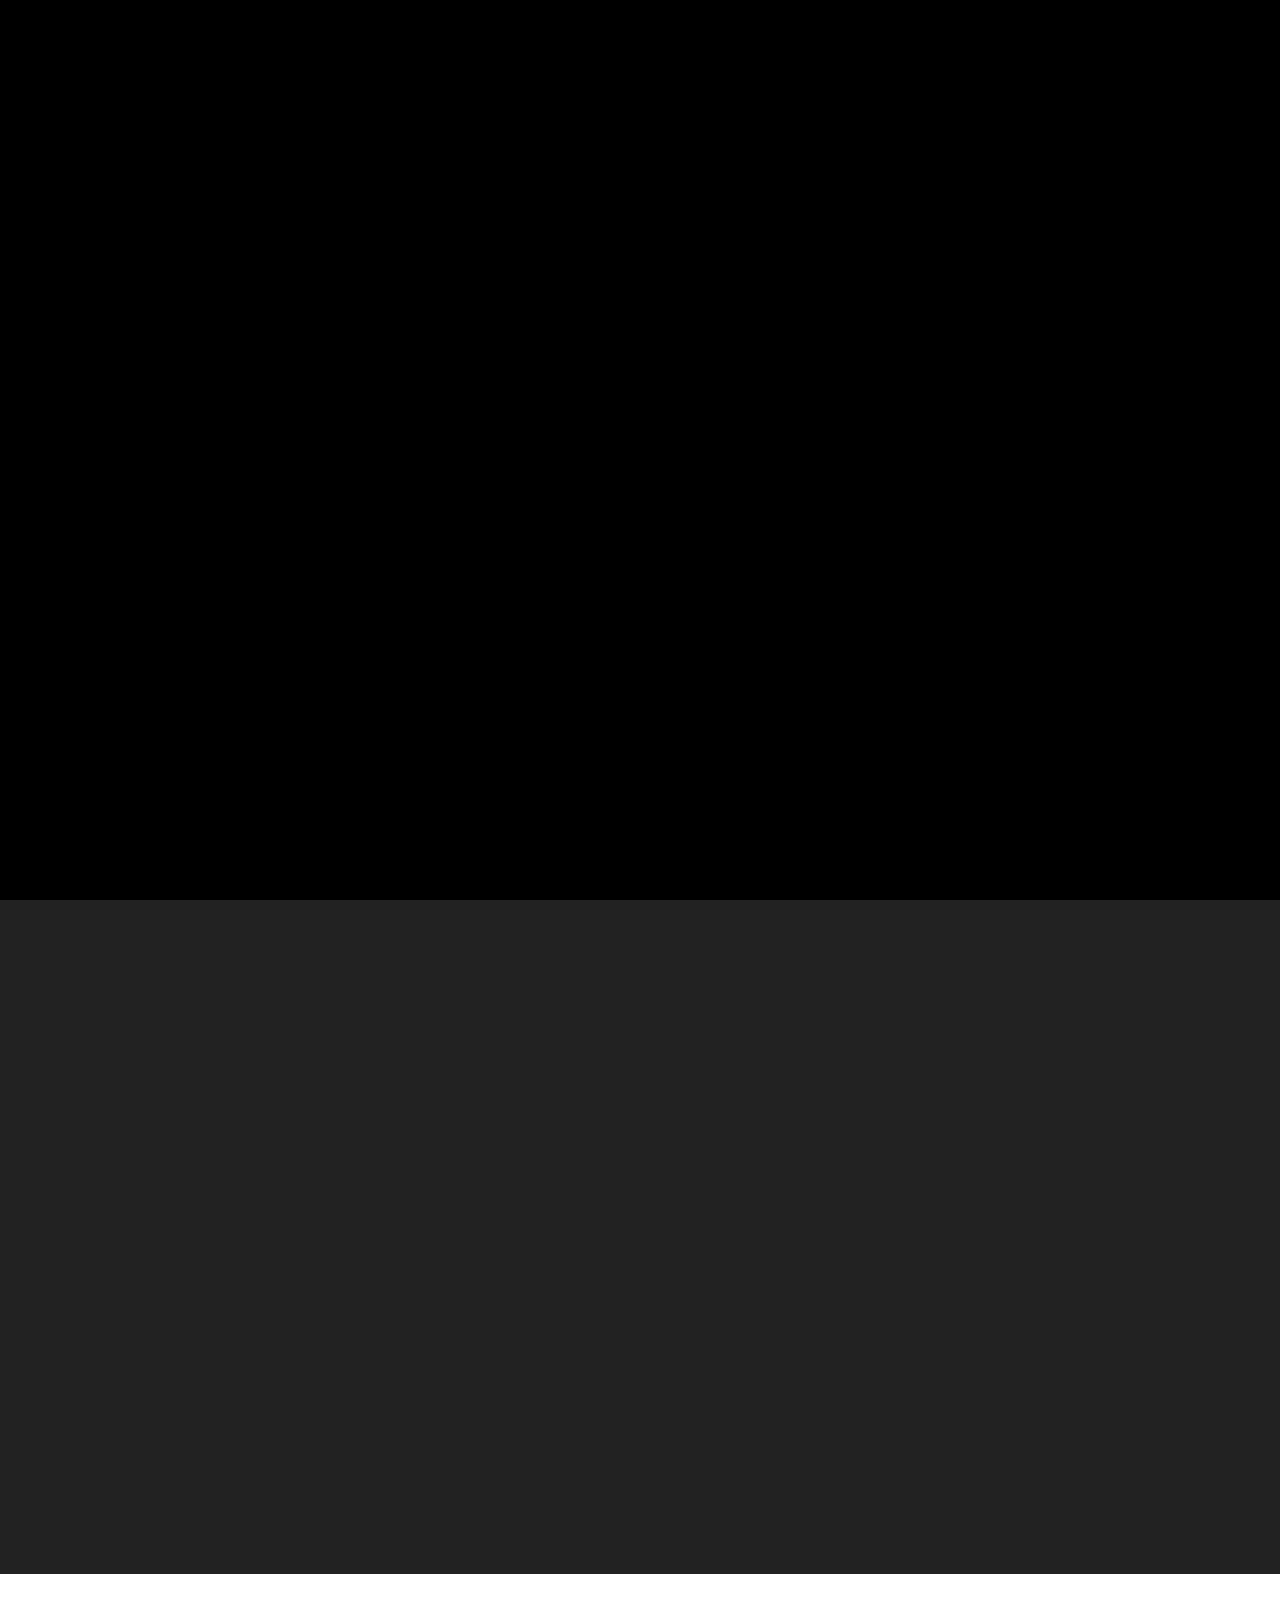
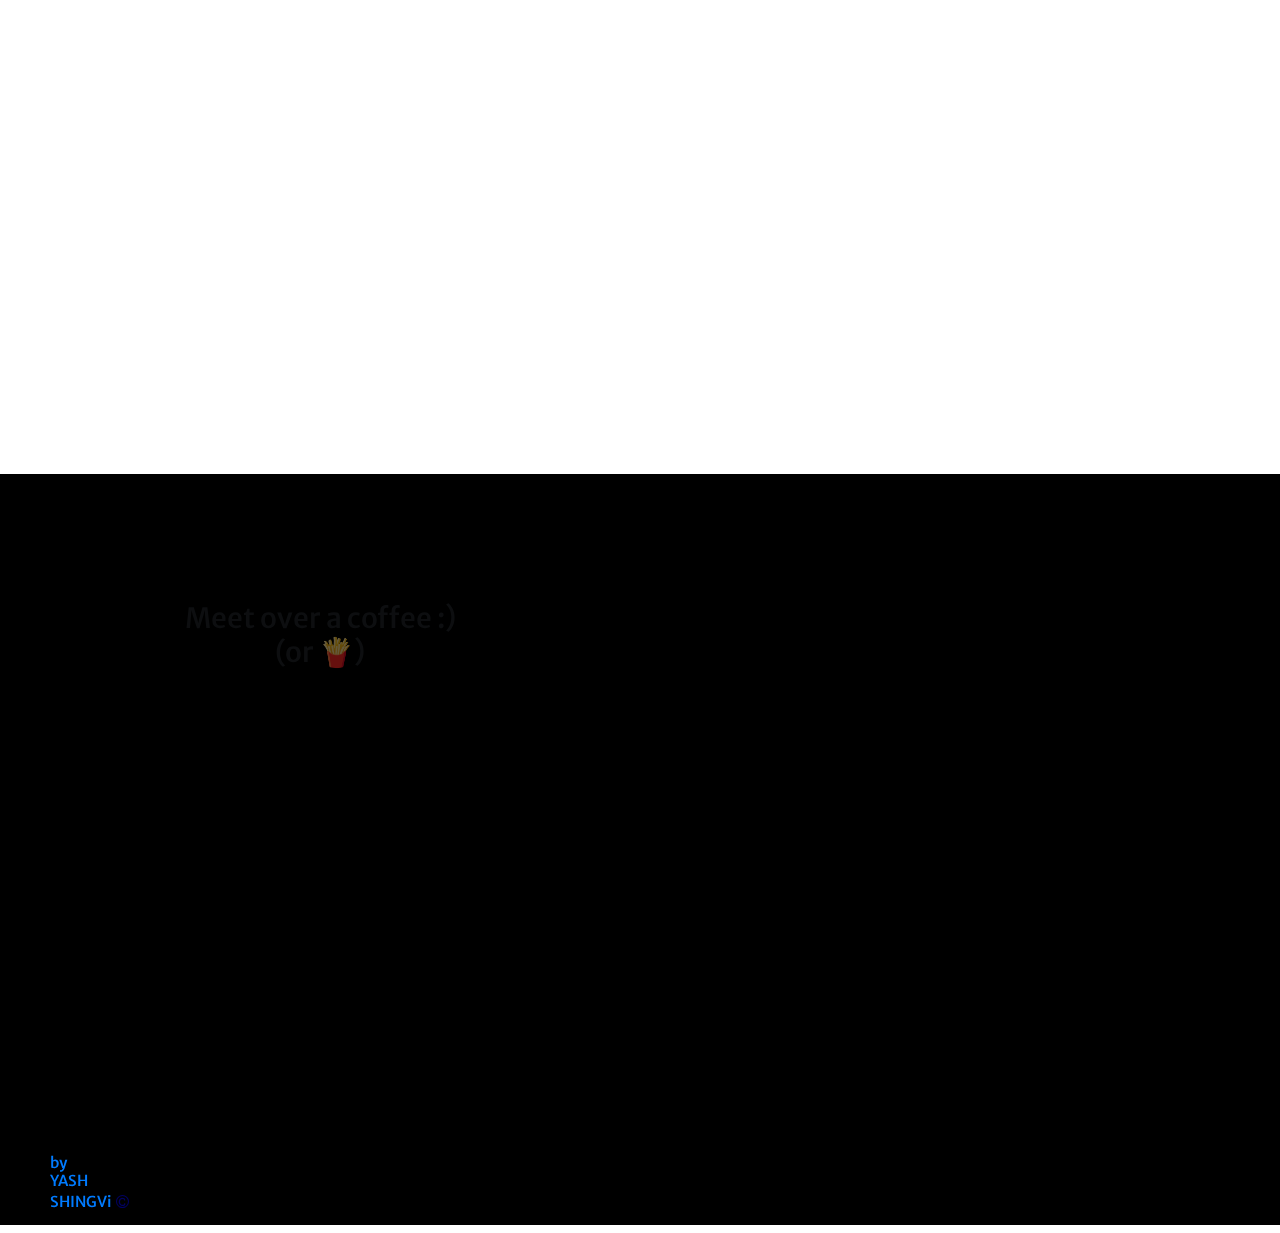
<file: index.html>
<!DOCTYPE html>
<html lang="en">
    <head class="page-header header container-fluid">
        <!-- Global site tag (gtag.js) - Google Analytics -->
<script async src="https://www.googletagmanager.com/gtag/js?id=UA-166241032-1"></script>
<script>
  window.dataLayer = window.dataLayer || [];
  function gtag(){dataLayer.push(arguments);}
  gtag('js', new Date());

  gtag('config', 'UA-166241032-1');
</script>

        
        <title>
            HOMEPAGE
        </title>
            <meta charset="utf-8">
            <meta name="viewport" content="width=device-width, initial-scale=1, shrink-to-fit=no">
            <link rel="icon" href="New folder/favicon.png" type="image/x-icon">
            <link rel="stylesheet" href="https://maxcdn.bootstrapcdn.com/bootstrap/4.0.0/css/bootstrap.min.css" integrity="sha384-Gn5384xqQ1aoWXA+058RXPxPg6fy4IWvTNh0E263XmFcJlSAwiGgFAW/dAiS6JXm" crossorigin="anonymous">
            <link rel="stylesheet" href="style.css">
            <link rel="stylesheet" href="https://cdnjs.cloudflare.com/ajax/libs/font-awesome/4.7.0/css/font-awesome.min.css">
            <!-- <link rel="stylesheet" href="onepage-scroll.css"> -->
            
        </head>
    <body>
        
        <div id="loader-wrapper">
            <div id="loader"></div>
         
            <div class="loader-section section-left"></div>
            <div class="loader-section section-right"></div>
         
        </div>
        
        <div class="sticky-top" id="stickytop">
            <div class="container-flex">
                <nav class="navbar navbar-expand-md" >
                    <!-- <a class="navbar-brand" href="#hom"><h1 class="nomgn"><span id="brandn"><img src="/New folder/brand4.png" alt="Yash Shingvi" class="brandimg"></span><span id="emo5">🔥🔥🔥🔥🔥🔥🔥</span><span id="emo2">👀</span><span id="emo4">❤️</span></h1></a>           -->
                    <a class="navbar-brand" href="/index.html"><h1>Yash Shingvi</h1></a>  
                    <button class="navbar-toggler" type="button" data-toggle="collapse" data-target="#main-navigation">
                    
                    <span><i class="fa fa-bars"></i></span>
                    </button>
                    <div class="collapse navbar-collapse" id="main-navigation">             
                        <ul class="navbar-nav ml-auto">
                            <li class="nav-item">
                            <a class="nav-link" id="homee" href="#hom"><h4>Home</h4></a>
                            </li>
                            <li class="nav-item">
                            <a class="nav-link"  href="/Work experience.html"><h4>Work</h4></a>
                            </li>
                            <li class="nav-item">
                            <a class="nav-link" href="/contact.html"><h4>Contact</h4></a>
                            </li>
                        </ul>
                    </div>                
                </nav>
            </div>
        </div>
        <div id="content fade">
            <div id="hii">Hi!,<br>I'm Yash</div>
            <!-- <div class=""sl1"></div>for photo -->
        <div class="sl1" id="code-font">
            <!-- <div id="emo6">😊</div> -->
           <div style="margin-top:150px" id="intr"> [<span id="scr">YASH</span> <span style="color:#f87171">SHINGVi</span>]</div>
          <br><br>
            <h1 id="intr" class="cd-headline clip fade ">
                <span id="code-font" >I am a </span>
                <span id="emo1">😇</span>
                <span class="cd-words-wrapper" id="code-font">
                    <b id="scr" class="is-visible">Developer.</b>
                    <b id="scr">Geek.</b>
                    <b id="scr">Learner.</b>
                </span>
            </h1>
       
        </div>
        <!-- <div id="intr">
                vsvdlkmvsdnkjsvd
                ewcvsilvdrnliescv

        </div> -->
    
            <!-- photos -->
        
            <!-- <div class="mt-4"></div> -->
        <div class="jumbotron jumbotron-fluid">            
            <div class="container fade">
                 <!-- <h1 class="display-7">HOMEPAGE</h1> -->
                 <a class="lead" id="offad" style="text-decoration:none" href="#hom"><p><h2><span id="hidehome">HOME</span><span id="emo3">🏠</span></h2></p></a>
            </div>
        </div> 
        <!-- <div data-spy="scroll" data-target="#navbar-example2" data-offset="0"> -->
            <!-- <div class="border border-secondary"> -->
            <div class="container-flex" id="hom">  
                

                <div id="bord" class="row sl3 fade">
                    <div class="col-md-2 col-sm-6"></div>
                    
                    <div id="intro-align" class="col-md-5 col-sm-6">
                        <!-- <div class="sl3">  -->
                    
                        <aside class="homec fade">
                      <!--  <p><i id="fac" class="fa fa-quote-left"></i><h4 class="inli">T</h4>hank you for stopping by, hope you are doing well.<br> <span class="fade">As an ardent learner, while graduating from Vishwakarma Institute of Information Technology Pune,</span> <span class="fade">I got opportunity to work and explore various technologies with generous people and some companies.</span> <span class="fade">I also learnt to deal with people and sometimes lead a few.   
                            As an ardent learner, </span><span class="fade">while graduating from Vishwakarma Institute of Information Technology Pune,</span><span class="fade"> I got opportunity to work and explore various technologies with generous people and some companies.</span><span class="fade"> I also learnt to deal with people and sometimes lead a few.
                            <br><i id="fac" class="fa fa-quote-right"></i>
                        </p>-->
                        <!-- <span id="highlight"></span> -->
                        <i id="fac" class="fa fa-quote-left"></i><br>
                        <p id="intro-font">
                            <span class="fade">Hi, I’m Yash. I’m pursuing Master’s in<span id="highlight"> Computer Science</span> at <span id="highlight">The University of Texas at Dallas</span>, with 1 year of professional work experience in Full-Stack development at <span id="highlight">Larsen and Toubro Infotech</span>.
                             </span><span class="fade"><br>Besides that, I have done projects on <span id="highlight">Machine Learning</span> and <span id="highlight">Full-stack Development</span>. Apart from projects, I have done a few internships in multiple domains. <a style="color:#f87171; font-size: small;" href="/Work experience.html">[WORK<i class="fa fa-external-link" style="visibility: visible; color:#f87171"></i>]</a>
                             </span><span class="fade"> <br>Also, I have run a tech startup as a <span id="highlight">co-founder</span> and <span id="highlight">CTO</span> for 2 years with a team of 20. 
                             </span><span class="fade">Currently, I’m seeking an internship/co-op in 2022 in a <span id="highlight">Software Development</span> role. 
                            <!-- </span><span class="fade">I’m passionate about learning anything and everything!  -->
                            </span><span class="fade">I like experimenting with or reading about new technologies and things. 
                                <br><i id="fac" class="fa fa-quote-right"></i>
                            </p>
                        </aside>
                    
                        <!-- </div> -->
                    </div>
                    </div>
                    <h1 id="socia" class="h112">
                        <svg id="svg1" width="500" height="500" viewBox="0 0 500 500">
                            <path id="curve2" d=" M 500, 0
                                            m -250, 0
                                            a 250,250 0 1,0 500,0
                                            a 250,250 0 1,0 -500,0" />
                                            <!-- <circle id="circ" cx="500" cy="0" r="250" ></circle>  -->
                 <circle id="circ" cx="500" cy="0" r="250" stroke="white"
                 stroke-width="1"
fill="black" fill-opacity="1"></circle>
                        <text id="foo" width="50">
                          <textPath startOffset="0%" xlink:href="#curve2">
                            &boxh;&boxh;&boxh;Hi!&boxh;Home&boxh;&boxh;&boxh;About me&boxh;Yash Shingvi.
                        
                            <!-- &nbsp;&nbsp;&nbsp;&nbsp;&nbsp;&nbsp;Hi!&nbsp;&nbsp;&nbsp;&nbsp;Home&nbsp;&nbsp;&nbsp;&nbsp;&nbsp;About me&nbsp;&nbsp;Yash Shingvi.  -->
                          </textPath>
                        </text>
                       
                            <!-- <text id="smal" x="20" y="250" fill="red">I love SVG!</text> -->
                          
                      </svg>
                    </h1>
    
                        </div> 
                    
              
                    </div> 
                <!-- </div> -->

            <div id="bgc"class="container">
                <!-- <div class="mt-5"></div> -->
                <div class="sti">
                    <span class="border border-primary">
                        <div class="aside">                  
                            <img src="/New folder/finaldp.jpg" class="image" id="test">
                            <h3>Yash Shingvi</h3>
                            <div class="mb-2">
                                <h6>E&Tc graduate from VIIT,
                                    University of Pune
                                </h6>
                            </div>
                            <!-- <div class="mt-5"></div> -->
                            <div class="ml-0">
                                <!-- <div class="ml-3"> -->
                                <div class="ali">
                                <a href="https://www.linkedin.com/in/yash-shingvi-91ba4776/" target="_blank" data-toggle="tooltip" data-placement="auto" title="LinkedIn">
                                <i class="fa fa-linkedin-square fa-2x"></i>
                                </a>

                                <a href="https://twitter.com/yashshingvi" target="_blank" data-toggle="tooltip" data-placement="auto" title="Twitter">
                                <i class="fa fa-twitter-square fa-2x"></i>
                                </a>

                                <a href="https://github.com/yashshingvi" target="_blank" data-toggle="tooltip" data-placement="auto" title="Github">
                                <i class="	fa fa-github fa-2x"></i>
                                </a>

                                <a href="https://www.facebook.com/yashshingvi" target="_blank" data-toggle="tooltip" data-placement="bottom" title="Facebook">
                                <i class="fa fa-facebook-square fa-2x"></i>
                                </a>
                                </div>
                            </div>
                        </div>
                    
                    </span>               
                </div>
            </div>

            <div class="ga">
        <div class="sl2 fade">
            <a href="https://www.instagram.com/yashshingvi/">
                <!-- <h1 class="h13">Gallery <i id="faco" class="fa fa-photo"></i></h1> -->
                <h1 class="h13"> <i id="faco" ></i></h1>
                 </a>
                 <section class="cd-intro">
                    <h1 class="cd-headline clip fade ">
                        <span id="bgco">I believe in working </span>
                        <span id="emo1">😇</span>
                        <span id="bgco" class="cd-words-wrapper">
                            <b id="notb" class="is-visible">Smarter.</b>
                            <b id="notb">Harder.</b>
                            <b id="notb">Longer.</b>
                        </span>
                    </h1>
                </section> <!-- cd-intro -->
        </div>

        <!-- <div class="top-buffer"> -->
            <!-- <div class="mt-5"></div> -->
        <div id="soc" class="container-fluid">
            <div class="row">
                <div class="col">
                <!-- <h1 class="h112"></h1> -->
                <!-- <h1 id="nopad" class="h112">
                    <svg width="500" height="500" viewBox="0 0 500 500">
                        <path id="curve" d=" M 0, 0
                                        m -250, 0
                                        a 250,250 0 1,0 500,0
                                        a 250,250 0 1,0 -500,0"  />
                                        <circle cx="0" cy="250" r="250" stroke="#000"
            stroke-width="3" fill="white"/> 
                    <text id="fo" width="50">
                      <textPath startOffset="26%" xlink:href="#curve">
                         Contact
                      </textPath>
                    </text>
                  </svg>
                </h1> -->
                <h3 id="coffee">Meet over a coffee :)<br>(or 🍟)</h3>
            </div>
            <div id="ipadpad" class="col">
                <a id="hone" style="text-decoration:none" href="https://www.linkedin.com/in/yash-shingvi-91ba4776/" target="_blank">
               <h1 class="h111 fade">LinkedIn<i id="smallicon1" class="fa fa-external-link"></i></h1>
                </a>
                <a style="text-decoration:none" href="https://github.com/yashshingvi"  target="_blank">
               <h1 id="htwo" class="h111 fade">GitHub<i id="smallicon2" class="fa fa-external-link"></i></h1>
                </a>
                <a style="text-decoration:none" href="https://twitter.com/yashshingvi" target="_blank">
               <h1 id="hthree" class="h111 fade">Twitter<i id="smallicon3" class="fa fa-external-link"></i></h1>
                </a>
                <a style="text-decoration:none" href="https://www.facebook.com/yashshingvi/" target="_blank">
                <h1 id="hfour" class="h111 fade">Facebook<i id="smallicon4" class="fa fa-external-link"></i></h1>
                 </a>
                 <a style="text-decoration:none" href="mailto:yashshingvi@gmail.com" target="_blank">
                <h1 id="hfive" class="h111 fade">Email<i id="smallicon5" class="fa fa-external-link"></i></h1>
                 </a>
               
            </div>
            </div>
                            
        </div>
    </div>
    
        <!-- <div class="ml-5"></div> -->
        <footer>
        
        <a href="https://www.linkedin.com/in/yash-shingvi-91ba4776/" target="_blank"><h5>by<br> YASH<br> SHINGVi<i class="fa fa-copyright"></i> </h5></a>
     
    </footer>

        <script src="https://code.jquery.com/jquery-3.2.1.slim.min.js" integrity="sha384-KJ3o2DKtIkvYIK3UENzmM7KCkRr/rE9/Qpg6aAZGJwFDMVNA/GpGFF93hXpG5KkN" crossorigin="anonymous"></script>
        <script src="https://cdnjs.cloudflare.com/ajax/libs/popper.js/1.12.9/umd/popper.min.js" integrity="sha384-ApNbgh9B+Y1QKtv3Rn7W3mgPxhU9K/ScQsAP7hUibX39j7fakFPskvXusvfa0b4Q" crossorigin="anonymous"></script>
        <script src="https://maxcdn.bootstrapcdn.com/bootstrap/4.0.0/js/bootstrap.min.js" integrity="sha384-JZR6Spejh4U02d8jOt6vLEHfe/JQGiRRSQQxSfFWpi1MquVdAyjUar5+76PVCmYl" crossorigin="anonymous"></script>
        <script src="abc.js"></script>
        <script src="https://code.jquery.com/jquery-3.3.1.js"></script>
        <script src="a.js"></script>
    </body>
</html>
</file>
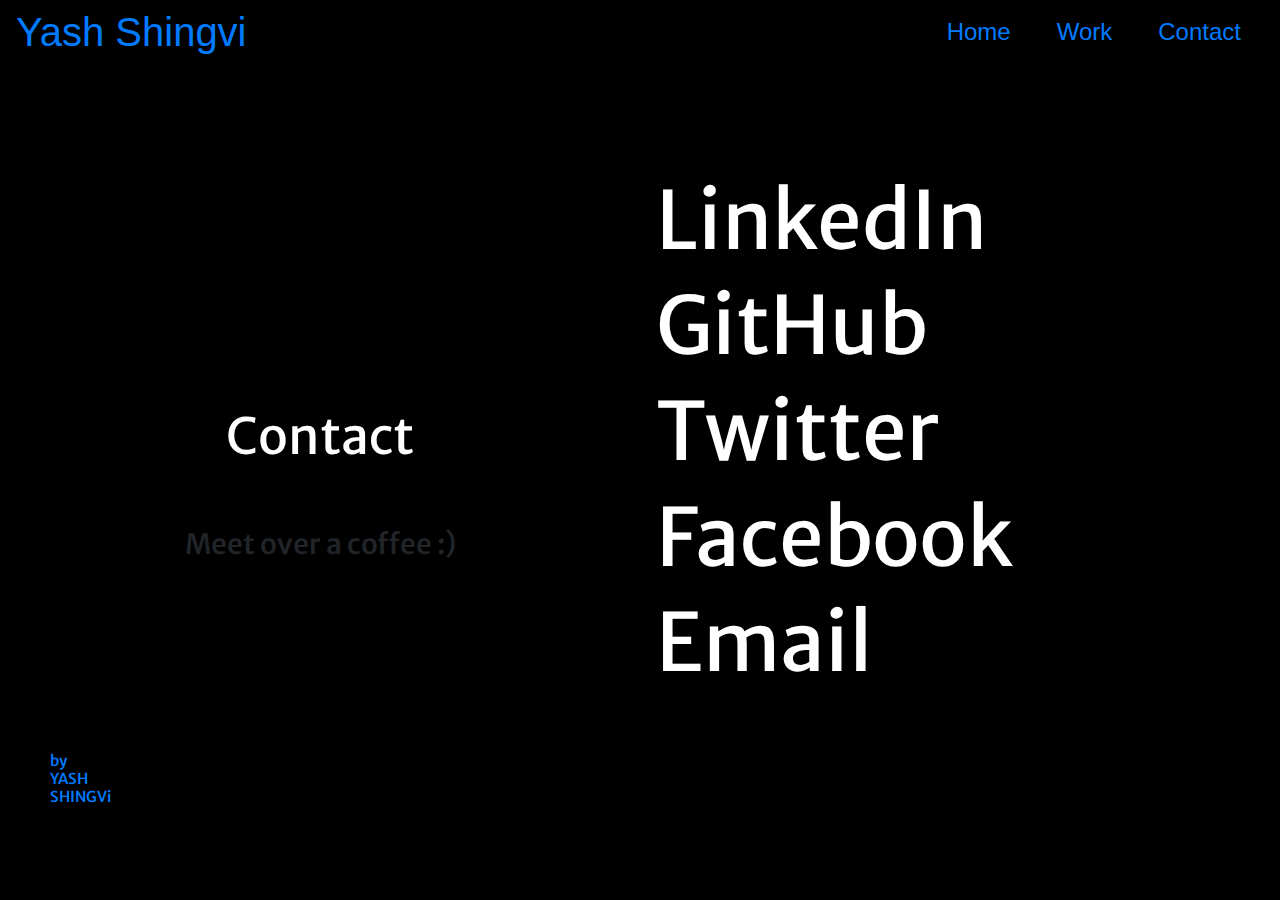
<file: contact.html>
<html>
    <head>
        <!-- Global site tag (gtag.js) - Google Analytics -->
<script async src="https://www.googletagmanager.com/gtag/js?id=UA-166241032-1"></script>
<script>
  window.dataLayer = window.dataLayer || [];
  function gtag(){dataLayer.push(arguments);}
  gtag('js', new Date());

  gtag('config', 'UA-166241032-1');
</script>

        <meta charset="utf-8">
            <meta name="viewport" content="width=device-width, initial-scale=1, shrink-to-fit=no">
            <link rel="icon" href="New folder/favicon.png" type="image/x-icon">
            <link rel="stylesheet" href="https://maxcdn.bootstrapcdn.com/bootstrap/4.0.0/css/bootstrap.min.css" integrity="sha384-Gn5384xqQ1aoWXA+058RXPxPg6fy4IWvTNh0E263XmFcJlSAwiGgFAW/dAiS6JXm" crossorigin="anonymous">
            <link rel="stylesheet" href="style.css">
            <link rel="stylesheet" href="https://cdnjs.cloudflare.com/ajax/libs/font-awesome/4.7.0/css/font-awesome.min.css">
            <style>
                .navbar{
                    background-color: black;
                }
                footer,h5{
                    background-color: black;
                }
                body{
                    background-color: black;
                }
                .fa.fa-bars{
                background-color: black;
                color: white;
  }
            </style>
        </head>
    <body>
        <div class="sticky-top">
            <div class="container-flex">
                <nav class="navbar navbar-expand-md" >
                    <a class="navbar-brand" href="index.html"><h1>Yash Shingvi</h1></a>          
                    <button class="navbar-toggler" type="button" data-toggle="collapse" data-target="#main-navigation">
                    <!-- <span class="navbar-toggler-icon"></span> -->
                    <span><i class="fa fa-bars"></i></span>
                    </button>
                    <div class="collapse navbar-collapse" id="main-navigation">             
                        <ul class="navbar-nav ml-auto">
                            <li class="nav-item">
                            <a class="nav-link" href="index.html"><h4>Home</h4></a>
                            </li>
                            <li class="nav-item">
                            <a class="nav-link" href="/Work experience.html"><h4>Work</h4></a>
                            </li>
                            <li class="nav-item">
                            <a class="nav-link" href="contact.html"><h4>Contact</h4></a>
                            </li>
                        </ul>
                    </div>                
                </nav>
            </div>
        </div>
        <div id="soc" class="container-fluid">
            <div class="row">
                <div class="col">
                <h1 class="h112">Contact</h1>
                <h3>Meet over a coffee :)</h3>
            </div>
            <div class="col">
                <a id="hone" style="text-decoration:none" href="https://www.linkedin.com/in/yash-shingvi-91ba4776/" target="_blank">
               <h1 class="h111">LinkedIn<i id="smallicon1" class="fa fa-external-link"></i></h1>
                </a>
                <a style="text-decoration:none" href="https://github.com/yashshingvi"target="_blank">
               <h1 id="htwo" class="h111">GitHub<i id="smallicon2" class="fa fa-external-link"></i></h1>
                </a>
                <a style="text-decoration:none" href="https://twitter.com/yashshingvi" target="_blank">
               <h1 id="hthree" class="h111">Twitter<i id="smallicon3" class="fa fa-external-link"></i></h1>
                </a>
                <a style="text-decoration:none"  href="https://www.facebook.com/yashshingvi/" target="_blank">
                <h1 id="hfour" class="h111">Facebook<i id="smallicon4" class="fa fa-external-link"></i></h1>
                 </a>
                 <a style="text-decoration:none" href="mailto:yashshingvi@gmail.com" target="_blank">
                <h1 id="hfive" class="h111">Email<i id="smallicon5" class="fa fa-external-link"></i></h1>
                 </a>
               
            </div>
            </div>
                            
        </div>
        </div>
    </div>
        <!-- <div class="ml-5"></div> -->
        <footer>
        
        <a href="https://www.linkedin.com/in/yash-shingvi-91ba4776/" target="_blank"><h5>by<br> YASH<br> SHINGVi</h5></a>
        </footer>
        <script src="https://code.jquery.com/jquery-3.2.1.slim.min.js" integrity="sha384-KJ3o2DKtIkvYIK3UENzmM7KCkRr/rE9/Qpg6aAZGJwFDMVNA/GpGFF93hXpG5KkN" crossorigin="anonymous"></script>
        <script src="https://cdnjs.cloudflare.com/ajax/libs/popper.js/1.12.9/umd/popper.min.js" integrity="sha384-ApNbgh9B+Y1QKtv3Rn7W3mgPxhU9K/ScQsAP7hUibX39j7fakFPskvXusvfa0b4Q" crossorigin="anonymous"></script>
        <script src="https://maxcdn.bootstrapcdn.com/bootstrap/4.0.0/js/bootstrap.min.js" integrity="sha384-JZR6Spejh4U02d8jOt6vLEHfe/JQGiRRSQQxSfFWpi1MquVdAyjUar5+76PVCmYl" crossorigin="anonymous"></script>
        <script src="abc.js"></script>
    </body>
</html>
</file>
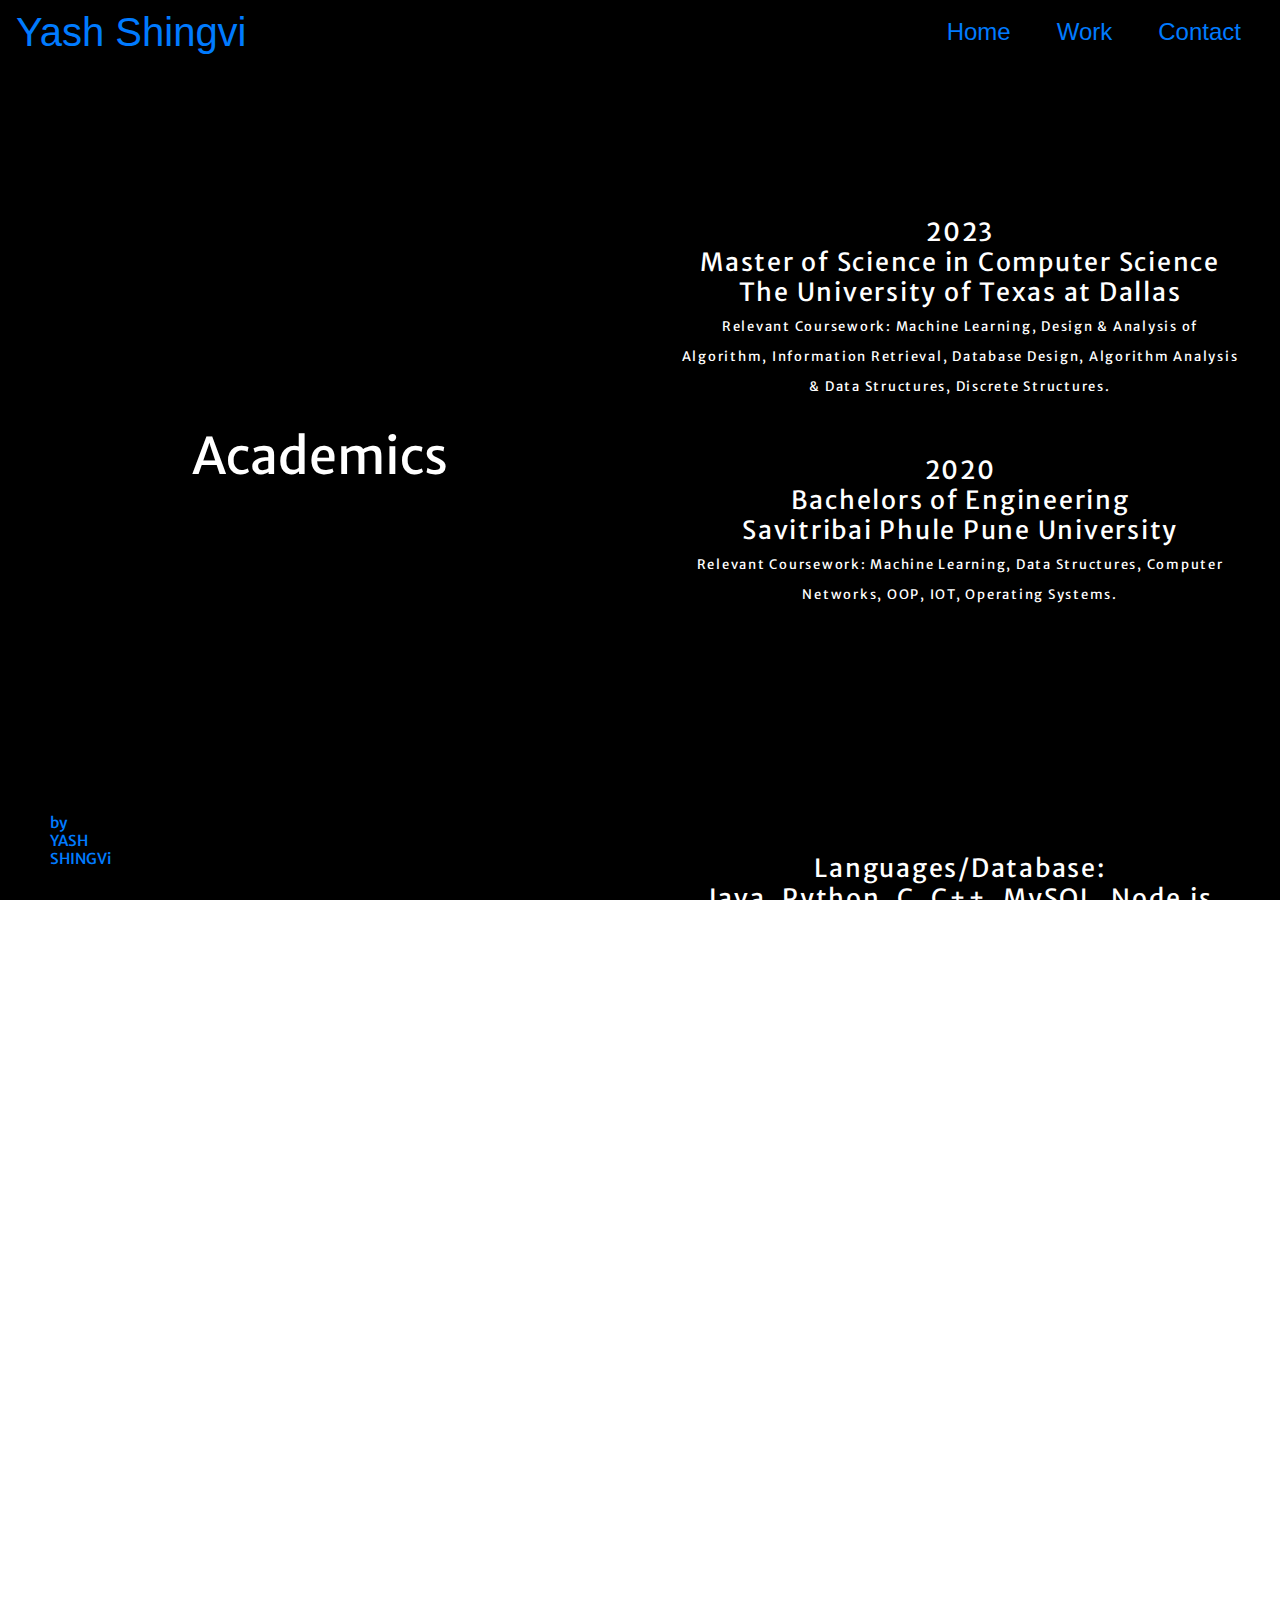
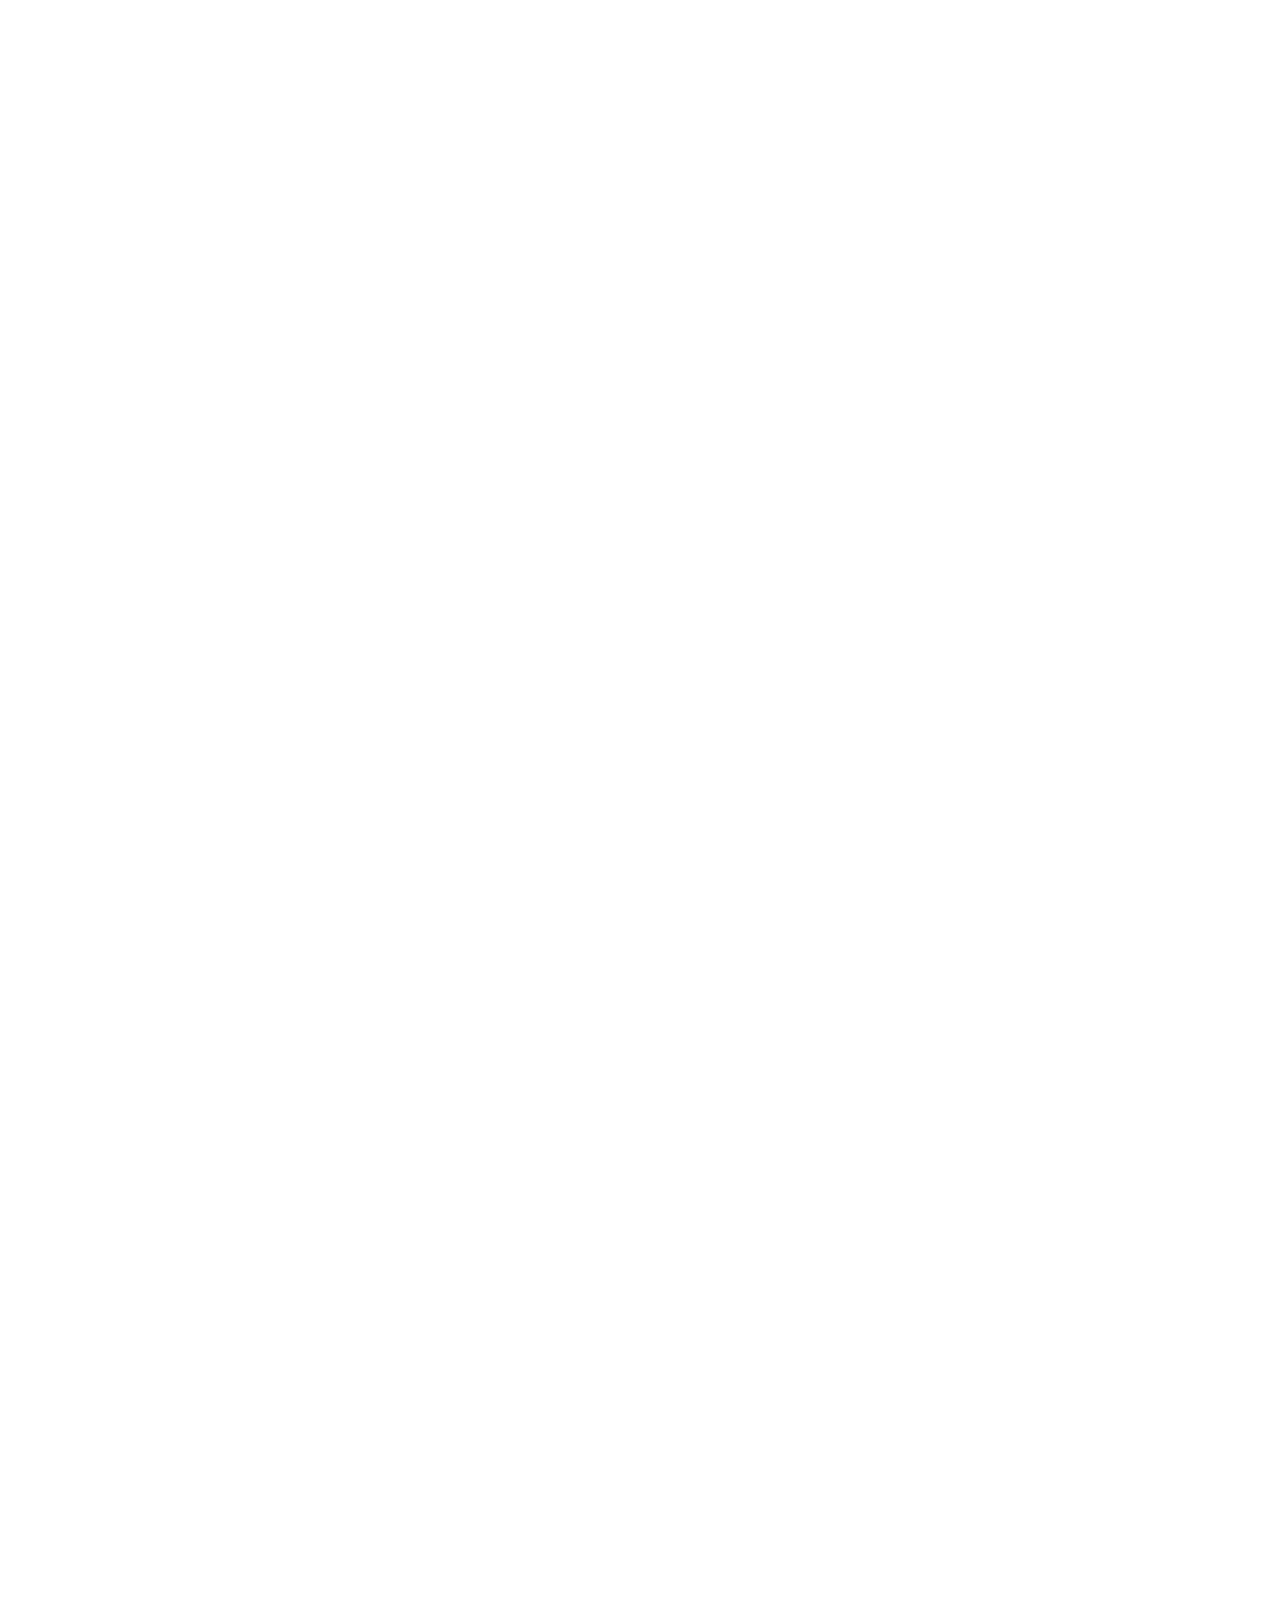
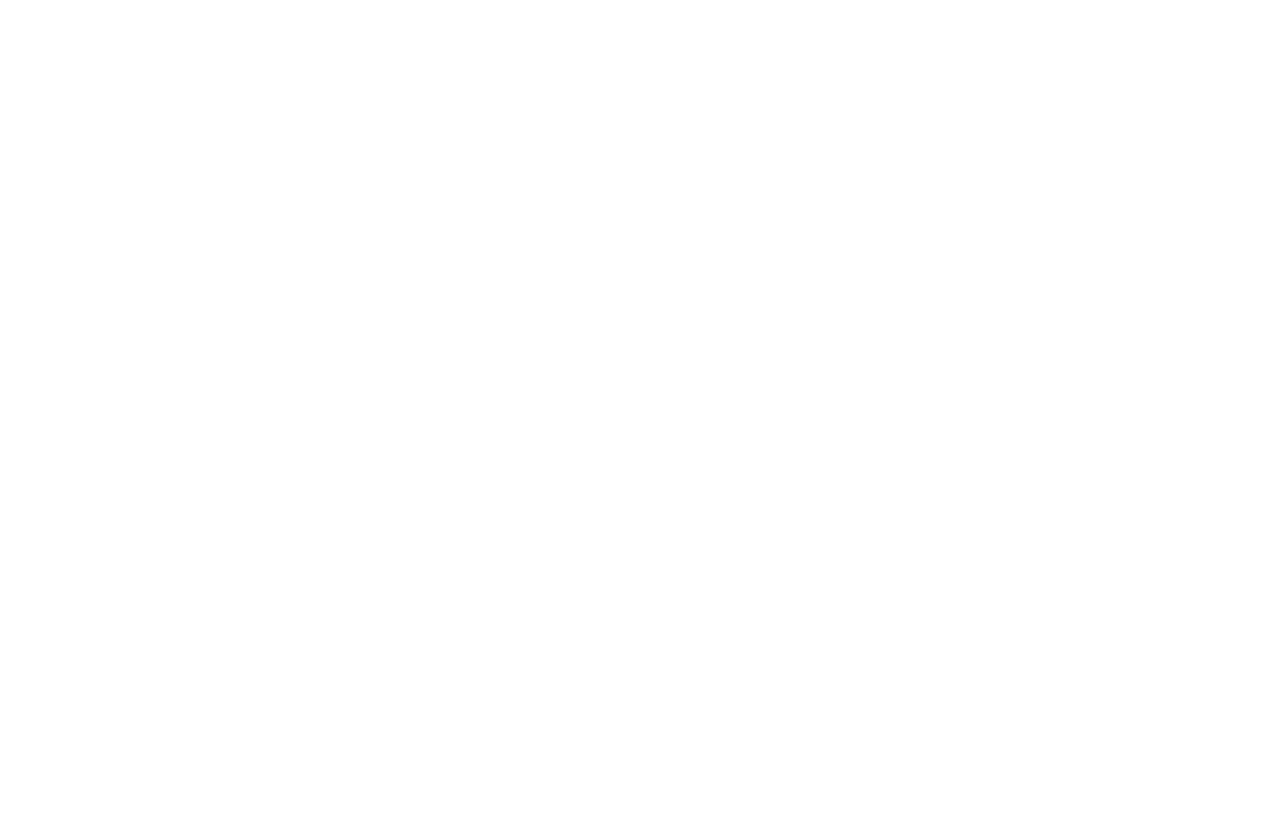
<file: Work experience.html>
<!DOCTYPE html>
<html lang="en">
    <head class="page-header header container-fluid">
        <!-- Global site tag (gtag.js) - Google Analytics -->
<script async src="https://www.googletagmanager.com/gtag/js?id=UA-166241032-1"></script>
<script>
  window.dataLayer = window.dataLayer || [];
  function gtag(){dataLayer.push(arguments);}
  gtag('js', new Date());

  gtag('config', 'UA-166241032-1');
</script>

        <title>
            HOMEPAGE
        </title>
            <meta charset="utf-8">
            <meta name="viewport" content="width=device-width, initial-scale=1, shrink-to-fit=no">
            <link rel="icon" href="New folder/favicon.png" type="image/x-icon">
            <link rel="stylesheet" href="https://maxcdn.bootstrapcdn.com/bootstrap/4.0.0/css/bootstrap.min.css" integrity="sha384-Gn5384xqQ1aoWXA+058RXPxPg6fy4IWvTNh0E263XmFcJlSAwiGgFAW/dAiS6JXm" crossorigin="anonymous">
            <link rel="stylesheet" href="style.css">
            <link rel="stylesheet" href="https://cdnjs.cloudflare.com/ajax/libs/font-awesome/4.7.0/css/font-awesome.min.css">
            <link rel="stylesheet" href="onepage-scroll.css">
            <link rel="stylesheet" href="wkex.css">
        </head>
    <body>
        
        <div class="sticky-top">
            <div class="container-flex">
                <nav class="navbar navbar-expand-md" >
                    <a class="navbar-brand" href="/index.html"><h1>Yash Shingvi</h1></a>          
                    <button class="navbar-toggler" type="button" data-toggle="collapse" data-target="#main-navigation">
                    <!-- <span class="navbar-toggler-icon"></span> -->
                    <span><i class="fa fa-bars"></i></span>
                    </button>
                    <div class="collapse navbar-collapse" id="main-navigation">             
                        <ul class="navbar-nav ml-auto">
                            <li class="nav-item">
                            <a class="nav-link" href="/index.html"><h4>Home</h4></a>
                            </li>
                            <li class="nav-item">
                            <a class="nav-link"  href="/Work experience.html"><h4>Work</h4></a>
                            </li>
                            <li class="nav-item">
                            <a class="nav-link" href="/contact.html"><h4>Contact</h4></a>
                            </li>
                        </ul>
                    </div>                
                </nav>
            </div>
        </div>
        <div class="main">
<!-- academics -->
<section>
    <div id="soc" class="container-fluid">
        <div class="row">
            <div class="col">
            <h1 class="h112">Academics</h1>
        </div>
        <div class="break"></div>
        <div class="col">
            <!-- <a href="https://www.linkedin.com/in/yash-shingvi-91ba4776/" target="_blank"> -->
           <h1 class="h11">2023<br>Master of Science in Computer Science<br>The University of Texas at Dallas<br> <span style="font-size: small;">
            Relevant Coursework: Machine Learning, Design & Analysis of Algorithm, Information Retrieval, Database Design, Algorithm Analysis & Data Structures, Discrete Structures.</span> </h1>
          
            <!-- </a> -->
            <!-- <a href="https://www.instagram.com/yashshingvi/" target="_blank"> -->
           <h1 class="h11">2020<br>Bachelors of Engineering<br>Savitribai Phule Pune University<br><span style="font-size: small;">
        Relevant Coursework: Machine Learning, Data Structures, Computer Networks, OOP, IOT, Operating Systems.</span></h1>
            <!-- </a> -->
            <!-- <a href="https://twitter.com/yashshingvi" target="_blank"> -->
           <!-- <h1 class="h11">2020<br>Bachelors of Enigineering<br>Vishwakarma Institute of Information Technology, Pune</h1> -->
            <!-- </a> -->
            <!-- <a href="https://www.facebook.com/yashshingvi" target="_blank"> -->
            <!-- <h1 class="h11">Sentence Grader.</h1> -->
             <!-- </a> -->
             <!-- <a href="mailto:yashshingvi@gmail.com" target="_blank"> -->
            <!-- <h1 class="h11">MOSFET gate drive circuitry.</h1> -->
             <!-- </a> -->
           
        </div>
        </div>
                        
    </div>
</section>
<!-- skills-->
<section>
    <div id="soc" class="container-fluid">
        <div class="row">
            <div class="col">
            <h1 id="skillsad" class="h112">SKILLS</h1>
            
        </div>
        <div class="break"></div>
        <div class="col">
            <!-- <a href="https://www.linkedin.com/in/yash-shingvi-91ba4776/" target="_blank"> -->
           <h1 class="h11">Languages/Database:<br> Java, Python, C, C++, MySQL, Node.js</h1>
            <!-- </a> -->
            <!-- <a href="https://www.instagram.com/yashshingvi/" target="_blank"> -->
           <h1 class="h11">Languages/Web Technologies:<br> HTML, CSS, JavaScript, Bootstrap, JSP, Servlets, JQuery</h1>
            <!-- </a> -->
            <!-- <a href="https://twitter.com/yashshingvi" target="_blank"> -->
           <h1 class="h11">Tools/Frameworks:<br>Angular, FLASK, Hibernate, Spring, Git</h1>
            <!-- </a> -->
            <!-- <a href="https://www.facebook.com/yashshingvi" target="_blank"> -->
            <!-- <h1 class="h11">MS Office</h1> -->
             <!-- </a> -->
             <!-- <a href="mailto:yashshingvi@gmail.com" target="_blank"> -->
            <!-- <h1 class="h11">MOSFET gate drive circuitry.</h1> -->
             <!-- </a> -->
           
        </div>
        </div>
                        
    </div>
</section>
        
<!-- Projects -->
            <section>
                <div id="soc" class="container-fluid">
                    <div class="row">
                        <div class="col">
                        <h1 class="h112">Projects</h1>
                    </div>
                    <div class="break"></div>
                    <div class="col">
                        <!-- <a href="https://www.linkedin.com/in/yash-shingvi-91ba4776/" target="_blank"> -->
                       <h1 class="h11">Pesticide Detection in vegetables.</h1>
                        <!-- </a> -->
                        <h1 class="h11">Stock Market Simulator.</h1>
                        <!-- <a  target="_blank"> -->
                       <h1><a href="https://github.com/yashshingvi/Home-automation" class="h11" style="text-decoration: underline;" target="_blank">IOT based door lock.</a></h1>
                        <!-- </a> -->
                        <!-- <a href="https://twitter.com/yashshingvi" target="_blank"> -->
                       <h1 class="h11">Credit Card Validator.</h1>
                        <!-- </a> -->
                        <!-- <a href="https://www.facebook.com/yashshingvi" target="_blank"> -->
                        <h1 class="h11">Sentence Grader.</h1>
                         <!-- </a> -->
                         
                        <h1 > <a style="text-decoration: underline;" class="h11" href="https://github.com/yashshingvi/Marktetplace" target="_blank">Marketplace for Farmers.</a></h1>
                         </a>
                       
                    </div>
                    </div>
                                    
                </div>

            </section>


            <section>
                <div id="soc" class="container-fluid">
                    <div class="row">
                        <div class="col">
                        <h1 class="h112">Experience</h1>
                    </div>
                    <div class="break"></div>
                    <div class="col">
                        <h1 class="h11">Larsen & Toubro Infotech, Pune <br>Software Developer</h1>
                        <!-- <a href="https://www.linkedin.com/in/yash-shingvi-91ba4776/" target="_blank"> -->
                            <h1 class="h11">Elecer Services, Pune <br>Co-founder & Chief Technical Officer </h1>
                            <h1 class="h11">Sigmatech, Pune<br>Intern</h1>
                            <h1 class="h11">Nurturing Green Retail, Delhi <br>Intern</h1>
                        <!-- </a> -->
                        <!-- <a href="https://www.instagram.com/yashshingvi/" target="_blank"> -->
                       
                        <!-- </a> -->
                        <!-- <a href="https://twitter.com/yashshingvi" target="_blank"> -->
                       
                        <!-- </a> -->
                        <!-- <a href="https://www.facebook.com/yashshingvi" target="_blank"> -->
                        <!-- <h1 class="h11">Sentence Grader.</h1> -->
                         <!-- </a> -->
                         <!-- <a href="mailto:yashshingvi@gmail.com" target="_blank"> -->
                        <!-- <h1 class="h11">MOSFET gate drive circuitry.</h1> -->
                         <!-- </a> -->
                       
                    </div>
                    </div>
                                    
                </div>

            </section>
            <section>
                <div id="soc" class="container-fluid">
                    <div class="row">
                        <div class="col">
                        <h1 class="h112">Conferences</h1>                      
                    </div>
                    <div class="break"></div>
                    <div class="col">
                        <!-- <a href="https://www.linkedin.com/in/yash-shingvi-91ba4776/" target="_blank"> -->
                       <h1 class="h11">VISHWAPRENEUR<br>2017 &nbsp; 2018 &nbsp; 2019 &nbsp; 2020</h1>
                        <!-- </a> -->
                        <!-- <a href="https://www.instagram.com/yashshingvi/" target="_blank"> -->
                       <h1 class="h11">E-summit, IIT Bombay<br>2018</h1>
                        <!-- </a> -->
                        <!-- <a href="https://twitter.com/yashshingvi" target="_blank"> -->
                       <h1 class="h11">Magnetic Maharashtra Convergence, Mumbai.<br>2018</h1>
                        <!-- </a> -->
                        <!-- <a href="https://www.facebook.com/yashshingvi" target="_blank"> -->
                        <h1 class="h11">IMTEX 2019(Indian Machine Tool Exhibition)<br>2019</h1>
                         <!-- </a> -->
                        
                    </div>
                    </div>
                                    
                </div>
 
            </section>
        <section>
        <div id="soc" class="container-fluid">
            <div class="row">
                <div class="col">
                    <a href="/New folder/RESUME_YASH_SHINGVI.pdf" download>
                <h1 id="shakeit" class="h112">Download RESUME<i class="fa fa-cloud-download"></i></h1>
                </a>
                <h3 id="fontad">Thank you :) </h3>
            </div>
            <div class="col">
                <a id="hone" style="text-decoration:none" href="https://www.linkedin.com/in/yash-shingvi-91ba4776/" target="_blank">
                    <h1 class="h111">LinkedIn<i id="smallicon1" class="fa fa-external-link"></i></h1>
                     </a>
                     <a style="text-decoration:none" href="https://github.com/yashshingvi" target="_blank">
                    <h1 id="htwo" class="h111">Github<i id="smallicon2" class="fa fa-external-link"></i></h1>
                     </a>
                     <a style="text-decoration:none" href="https://twitter.com/yashshingvi" target="_blank">
                    <h1 id="hthree" class="h111">Twitter<i id="smallicon3" class="fa fa-external-link"></i></h1>
                     </a>
                     <a style="text-decoration:none" href="https://www.facebook.com/yashshingvi" target="_blank">
                     <h1 id="hfour" class="h111">Facebook<i id="smallicon4" class="fa fa-external-link"></i></h1>
                      </a>
                      <a style="text-decoration:none" href="mailto:yashshingvi@gmail.com" target="_blank">
                     <h1 id="hfive" class="h111">Email<i id="smallicon5" class="fa fa-external-link"></i></h1>
                      </a>
               
            </div>
            </div>
                            
        </div>

        
         <!-- <footer>
            <a href="https://www.linkedin.com/in/yash-shingvi-91ba4776/" target="_blank"><h5>by<br> YASH<br> SHINGVi</h5></a>
         </footer>  -->
     </section>
     </div> 
        <footer>
        <a href="https://www.linkedin.com/in/yash-shingvi-91ba4776/" target="_blank"><h5>by<br> YASH<br> SHINGVi</h5></a>
        </footer>

        <script src="https://code.jquery.com/jquery-3.2.1.slim.min.js" integrity="sha384-KJ3o2DKtIkvYIK3UENzmM7KCkRr/rE9/Qpg6aAZGJwFDMVNA/GpGFF93hXpG5KkN" crossorigin="anonymous"></script>
        <script src="https://cdnjs.cloudflare.com/ajax/libs/popper.js/1.12.9/umd/popper.min.js" integrity="sha384-ApNbgh9B+Y1QKtv3Rn7W3mgPxhU9K/ScQsAP7hUibX39j7fakFPskvXusvfa0b4Q" crossorigin="anonymous"></script>
        <script src="https://maxcdn.bootstrapcdn.com/bootstrap/4.0.0/js/bootstrap.min.js" integrity="sha384-JZR6Spejh4U02d8jOt6vLEHfe/JQGiRRSQQxSfFWpi1MquVdAyjUar5+76PVCmYl" crossorigin="anonymous"></script>
        <script src="jquery.onepage-scroll.js"></script>
        <script src="wkexp.js"></script>
        <script src="abc.js"></script>
        
    </body>
</html>
</file>
<file: style.css>
/* .yash{
  justify-content: flex-start
  text-align: left;
} */
@import url('https://fonts.googleapis.com/css2?family=Merriweather+Sans:wght@400;800&display=swap');
@import url("https://fonts.googleapis.com/css2?family=Merriweather+Sans&display=swap");
@import url('https://fonts.googleapis.com/css2?family=Fredericka+the+Great&display=swap');
@import url('https://fonts.googleapis.com/css2?family=Inconsolata:wght@500&display=swap');
body
{
    width: 100%;
    height: 100%;
    margin: 0px;
    padding: 0px;
    overflow-x: hidden; 

}
.container-flex{
  background-color:whitesmoke;

  /* text-align: right; */
}
  .container {
    display: flex; /* or inline-flex */
    /* background-color: whitesmoke; */
  }


  .top-buffer { 
    margin-top:20px;
   }
.image:hover {
  -webkit-filter: brightness(120%);
  /* transition: all .2s ease-in-out; */
  transform: scale(1.25);
}
.view{
  transition: all .4s ease-in-out;
}
.navbar-nav > li{
  padding-left:15px;
  padding-right:15px;
}
#intr{
  /* height: 50px; */
  color: white;
  font-size: 90px;
  text-align: center;
  /* font-family: 'Merriweather Sans', sans-serif; */
  font-family: 'Inconsolata', monospace;
      animation-name: shakes;
      -webkit-animation-duration: 50s;
      animation-duration: 50s;
      animation-iteration-count: infinite;
}
@keyframes shakes {
  0% { transform: translate(1px, 1px) rotate(0deg);
      color: rgb(255, 179, 117); }
  10% { transform: translate(-1px, -2px) rotate(0deg);
    color: rgb(255, 182, 255); }
  20% { transform: translate(-3px, 0px) rotate(0deg);
    color: rgb(255, 255, 176); }
  30% { transform: translate(3px, 2px) rotate(0deg);
    color: rgb(255, 158, 158); }
  40% { transform: translate(1px, -1px) rotate(0deg); 
    color: rgb(255, 168, 241);}
  50% { transform: translate(-1px, 2px) rotate(0deg);
    color: rgb(255, 161, 161);  }
  60% { transform: translate(-3px, 1px) rotate(0deg); 
    color: rgb(255, 192, 133);}
  70% { transform: translate(3px, 1px) rotate(0deg);
    color: rgb(255, 182, 182);  }
  80% { transform: translate(-1px, -1px) rotate(0deg);
    color: rgb(137, 245, 122); }
  90% { transform: translate(1px, 2px) rotate(0deg);
    color: rgb(167, 253, 193); }
  100% { transform: translate(1px, -2px) rotate(0deg); 
    color: rgb(87, 174, 201);}
}
#scr{
  color: aquamarine;
  font-weight: normal;
  

}
#code-font{
  font-family: 'Inconsolata', monospace;
}
/* h2 {
  margin: 50px 0px;
  text-align: center;
} */
.aside{
  background-color: whitesmoke;
  /* width: 300px; */
        box-shadow: 0 2px 2px 0 rgba(0,0,0,0.16), 0 3px 1px -2px rgba(0,0,0,0.10), 0 1px 5px 0 rgba(0,0,0,0.2);
        margin: 20px 20px;
}
.jumbotron{
  /* background-color:black; */
  /* background-color: #003b27; */
  /* height: 10px!important; */
  /* box-shadow: 0 4px 8px 0 rgba(0, 0, 0, 0.2), 0 6px 20px 0 rgba(0, 0, 0, 0.19); */
  background-color: transparent;
}
h3{
  padding: 1em;
  text-align: center;
  font-family: 'Merriweather Sans', sans-serif;
}
 /* #test{ */
  /* margin-top: 25px;
  font-size: 21px;
  text-align: center; */

  /* -webkit-animation: fadein 5s; /* Safari, Chrome and Opera > 12.1 */
     /* -moz-animation: fadein 5s; /* Firefox < 16 */
      /* -ms-animation: fadein 5s; Internet Explorer */
       /* -o-animation: fadein 5s; Opera < 12.1 */
          /* animation: fadein 5s; */ 
/* } */

@keyframes fadein {
  from { opacity: 0; }
  to   { opacity: 1; }
}

/* Firefox < 16 */
@-moz-keyframes fadein {
  from { opacity: 0; }
  to   { opacity: 1; }
}

/* Safari, Chrome and Opera > 12.1 */
@-webkit-keyframes fadein {
  from { opacity: 0; }
  to   { opacity: 1; }
}

/* Internet Explorer */
@-ms-keyframes fadein {
  from { opacity: 0; }
  to   { opacity: 1; }
}

/* Opera < 12.1 */
@-o-keyframes fadein {
  from { opacity: 0; }
  to   { opacity: 1; }
}
.fa{
  padding: 1mm;
  color:navy;
  /* -webkit-filter: brightness(50%); */
  opacity: 75%;
  transition: transform 0.5s;
  animation-iteration-count: infinite;
}

.ali{
  text-align: center;
}

.fa:hover{
  /* -webkit-filter: brightness(100%); */
  opacity: 100%;
  transform: scale(1.5);
  
}
#highlight{
  color: aquamarine;
}
h6{
  text-align: center;
  opacity: 90%;
}

@keyframes shake {
  0% { transform: translate(1px, 1px) rotate(0deg); }
  10% { transform: translate(-1px, -2px) rotate(-1deg); }
  20% { transform: translate(-3px, 0px) rotate(1deg); }
  30% { transform: translate(3px, 2px) rotate(0deg); }
  40% { transform: translate(1px, -1px) rotate(1deg); }
  50% { transform: translate(-1px, 2px) rotate(-1deg); }
  60% { transform: translate(-3px, 1px) rotate(0deg); }
  70% { transform: translate(3px, 1px) rotate(-1deg); }
  80% { transform: translate(-1px, -1px) rotate(1deg); }
  90% { transform: translate(1px, 2px) rotate(0deg); }
  100% { transform: translate(1px, -2px) rotate(-1deg); }
}
@keyframes bord{
  0% {border-radius: 0px;
  opacity: 0;}
  100% {border-radius:300px;
  opacity: 1;}

}
@-webkit-keyframes bord {
  from {
      opacity: 0;
      border-radius: 0px;
  }

  to {
      opacity: 1;
      border-radius:300px;
  }
} 
@media all and (min-width: 1025px)
{
  #foo{
    font-size: 92px;
  }
  #hii{
    font-size: 150px;
  }
.sti{
  /* position: -webkit-sticky; */
   /* Full-height: remove this if you want "auto" height */
  width: 250px; /* Set the width of the sidebar */
  height: auto;
  position: fixed; /* Fixed Sidebar (stay in place on scroll) */
  z-index: 1; /* Stay on top */
  top: 80px; 
  right: 0;
  /* background-color: #111; Black */
  overflow-x: hidden; /* Disable horizontal scroll */
  padding-top: 10px;
  /* margin-top: 20px; */
  margin-right: 120px;
  margin-left: 40px;
  margin-bottom: 40px;
  /* background-color: black; */
}
.sl1{

  /* background-image: url("New folder/final1.jpg"); */
  background-attachment: fixed;
  background-position: center;
  /* height: 540px; */
  /* box-shadow: 0 2px 2px 0 rgba(0,0,0,0.16), 0 3px 1px -2px rgba(0,0,0,0.10), 0 1px 5px 0 rgba(0,0,0,0.2); */
  /* box-shadow:10px 10px 10px 10px white; */
  /* border-radius: 300px; */
    /* animation-name: fadeIn; */
    /* animation-name: bord; */
   -webkit-animation-duration: 3s;
            animation-duration: 3s;
            border-radius: 300px;
}
.sl2{
  
  /* The image used */
  background-image: url("New folder/final2.jpg");
  background-attachment: fixed;
  background-position: center;
  height: 500px;
  /* border-radius: 300px; */
  /* background-size: cover; */
}
.sl3{
  
  /* The image used */
  background-image: url("New folder/final2.jpg");
  background-color: black;
  background-attachment: fixed;
  background-position: center;
  height: 500px;
  border-radius: 300px;
  background-size: cover;
  -webkit-animation-duration: 3s;
  animation-duration: 3s;
} 
#bord{
  border-radius: 300px;
  /* background-color: black; */
  background-color: #222222;
  /* box-shadow: 10px 10px black; */
  box-shadow: 0 4px 8px 0 rgba(0, 0, 0, 0.2), 0 6px 20px 0 rgba(0, 0, 0, 0.19);
  /* padding: 50px; */
  border-color: white;
  border-width: 3px;
  box-shadow: beige;
  /* padding: 50px; */
  padding-left: 5%;
  padding-right: 5%;
  /* margin: auto; */
}
#hom{
  padding-top: 180px;
  padding-bottom: 200px;
  /* background-color: #222222; */
}
.h111{
  font-size: 80px;
  /* margin-right: 350px; */
  padding: 0.01em;
  text-align: left;
}
.h112{
  margin-top: 210px;
}
/* .homec{
  transition: transform 1s;
}
.homec:hover{
  transform: scale(1.1);
} */
}
/* @media only screen and (min-device-width: 375px) and (max-device-height: 667px) and (-webkit-device-pixel-ratio: 2) { 
  .sl1{

    background-color: aqua!important;
    height: 500px;
  }
} */
@media all and (max-width: 400px) /*iphone7*/
{
  /* svg{
    display: none;
  } */
  /* #cdy{
    dy:0;
  } */
  /* path{
    transform-origin: 50% 50%;
    transform: scale(0.3);
  } */
  #intr{
    font-size: 60px;
  }
 #emo6{
   display: none;
 }
  #circ{

    /* visibility: hidden!important; */
    fill: transparent;
    stroke: white;
    stroke-opacity: 50%;

  }
  /* path{ */
    /* transform: translate(95px, 115px); */
  /* } */
  #foo{
    /* transform: translateY(40%); */
    /* transform: translate(295px, 115px); */
    font-size: 63px;
    /* word-spacing: 65px; */
    fill: white!important;
    stroke: white!important;
    letter-spacing: 0.3em;
    opacity: 50%;
    /* letter-spacing: 10px; */
  }
  #hii{
    font-size: 80px;
    position: absolute!important;
    /* align-self: center; */
  }
  .sl1{
    /* background-color:red; */
    /* background-image: url("New folder/final1400x500.jpg"); */
    /* height: 500px; */
  }

  .sl2{
    
    /* The image used */
    background-image: url("New folder/final2400x500.jpg");
    height: 500px;
    /* background-size: cover; */
  }
  .aside .image {
    width: 100px!important;
  }
  #smallicon1{
    font-size: 4px;
    color: whitesmoke;
  
  }
  div.jumbotron.jumbotron-fluid{
    padding: 5rem 1rem;
  }
  #hom{
    padding-top: 145px;
    padding-bottom: 145px;
  }
  .h111{
    padding: 0.05em;
    font-size: 50px;
    margin-right: 0px;
    padding: 0.05em;
    text-align: right;
  }
  .fa.fa-external-link{
    display: none;
  }
  .h112{
    text-align: center;
    margin-top: 10px;
  }
  #soc{
    padding-top: 0%!important;
  }
  /* .border{
    border-top: 0ch;
  } */
  .sti{
    /* margin-top: 10px; */
  
    /* margin-bottom: 10px; */
    margin-left: 15px;
  }
  #bgc{
    background-color: whitesmoke;
  }

}
/*larger phones*/
@media only screen and (min-width: 399px) and (max-width: 699px){
  /* svg{
    display: none;
  } */
  #emo6{
    display: none;
  }
  #circ{

    /* visibility: hidden!important; */
    fill: transparent;
    stroke: white;
    stroke-opacity: 50%;

  }
  /* path{ */
    /* transform: translate(95px, 115px); */
  /* } */
  #foo{
    /* transform: translateY(40%); */
    /* transform: translate(295px, 115px); */
    font-size: 63px;
    /* word-spacing: 65px; */
    fill: white!important;
    stroke: white!important;
    letter-spacing: 0.3em;
    opacity: 50%;
    /* letter-spacing: 10px; */
  }
  #hii{
    font-size: 80px;
    position: absolute!important;
  }
  .sl1{
    /* background-image: url("New folder/final1800x700.jpg"); */
    /* background-attachment: fixed;
    background-position: center; */
    /* height: 600px; */
  }
  .sl2{
    
    /* The image used */
    background-image: url("New folder/final2800x700.jpg");
    /* background-attachment: fixed;
    background-position: center; */
    height: 500px;
  
    /* background-size: cover; */
  }
  .aside .image {
    width: 100px!important;
  }
  #hom{
    padding-top: 250px;
    padding-bottom: 250px;
  }
  #smallicon1{
    font-size: 4px;
    color: whitesmoke;
    
  
  }
  .h111{
    padding: 0.1em;
    font-size: 50px;
    margin-right: 0px;
    padding: 0.05em;
    text-align: right;
  }
  .fa.fa-external-link{
    display: nones;
  }
  .h112{
    text-align: right;
    margin-top: 210px;
  }

}
/*ipad*/
@media only screen and (min-width: 700px) and (max-width: 1024px) and (orientation : landscape){
  #emo6{
    display: none;
  }
  #circ{

    /* visibility: hidden!important; */
    fill: transparent;
    stroke: white;
    stroke-opacity: 50%;

  }
  /* path{ */
    /* transform: translate(95px, 115px); */
  /* } */
  #foo{
    /* transform: translateY(40%); */
    /* transform: translate(295px, 115px); */
    font-size: 63px;
    /* word-spacing: 65px; */
    fill: white!important;
    stroke: white!important;
    letter-spacing: 0.3em;
    /* letter-spacing: 10px; */
  }
  #hii{
    font-size: 130px;
    position: absolute!important;
  }
  .sl1{
    /* background-image: url("New folder/final1800x700.jpg"); */
    /* background-attachment: fixed;
    background-position: center; */
    /* height: 600px; */
  }
  .sl2{
    
    /* The image used */
    background-image: url("New folder/final2800x700.jpg");
    /* background-attachment: fixed;
    background-position: center; */
    height: 500px;
  
    /* background-size: cover; */
  }
  .aside .image {
    width: 100px!important;
  }
  #hom{
    padding-top: 250px;
    padding-bottom: 250px;
  }
  #smallicon1{
    font-size: 4px;
    color: whitesmoke;
    
  
  }
  .h111{
    padding: 0.1em;
    font-size: 50px;
    margin-right: 0px;
    padding: 0.05em;
    text-align: right;
  }
  .fa.fa-external-link{
    display: nones;
  }
  .h112{
    text-align: right;
    margin-top: 210px;
  }

}
/*ipad*/
@media only screen and (min-width: 700px) and (max-width: 1024px) and (orientation : portrait){
  #emo6{
    display: none;
  }
  #circ{

    /* visibility: hidden!important; */
    fill: transparent;
    stroke: white;
    stroke-opacity: 50%;

  }
  /* path{ */
    /* transform: translate(95px, 115px); */
  /* } */
  #foo{
    /* transform: translateY(40%); */
    /* transform: translate(295px, 115px); */
    font-size: 63px;
    /* word-spacing: 65px; */
    fill: white!important;
    stroke: white!important;
    letter-spacing: 0.3em;
    /* letter-spacing: 10px; */
  }
  #hii{
    font-size: 130px;
    position: absolute!important;
  }
  .sl1{
    /* background-image: url("New folder/final1800x700.jpg"); */
    /* background-attachment: fixed;
    background-position: center; */
    /* height: 600px; */
  }
  .sl2{
    
    /* The image used */
    background-image: url("New folder/final2800x700.jpg");
    /* background-attachment: fixed;
    background-position: center; */
    height: 500px;
  
    /* background-size: cover; */
  }
  .aside .image {
    width: 100px!important;
  }
  #hom{
    padding-top: 250px;
    padding-bottom: 250px;
  }
  #smallicon1{
    font-size: 4px;
    color: whitesmoke;
    
  
  }
  .h111{
    padding: 0.1em;
    font-size: 65px;
    margin-right: 0px;
    padding: 0.01em;
    text-align: right;
  }
  .fa.fa-external-link{
    display: nones;
  }
  .h112{
    text-align: center;
    margin-top: 150px;
  }
  #soc{
    padding-top: 100px;
    padding-bottom: 100px;
  }
  #ipadpad{
    padding: 0%;
  }
 #notb{
   padding: 20px;
 }
}



span{
  /* background-color: whitesmoke; */
  /* white-space:nowrap; */
  margin-left: auto;
  margin-right: auto;
  height: auto;
  /* display: inline-block; */
}
.jumbotron{
  /* visibility: hidden; */
  height: 30px;
  margin-bottom: 0!important;
}
#smallj{
  height: 70px!important;
}
.aside .image {
  width: 200px;
  height: auto;
  margin-left: auto;
  margin-right: auto;
  display: block;
  border-radius: 100px;
  padding: 1em;    
  transition: transform 0.5s;
  float: right;
}
h2{
  margin-bottom: 80px;
  font-family: 'Merriweather Sans', sans-serif;
  font-weight: 800;
  padding: 0.2em;
  border-left: 3px solid white;
  background-color: #222222;
  /* display: contents; */
  /* font-style: Extra-bold 800; */
}
#hidehome{
  background-color: transparent;
}
.eff{
  background-color: black;
}

.sl1 {
  /* The image used */
  /* Set a specific height */
  /* height: 500px; */
  
  /* Create the parallax scrolling effect */

  background-repeat: no-repeat;
  background-size: cover;
  
}
.sl2{
  
  /* The image used */
  /* Set a specific height */
  /* height: 500px; */


  background-repeat: no-repeat;
  background-size: cover;
  
  }
h5{
  background-color: whitesmoke;
  font-family: 'Merriweather Sans', sans-serif;
  /* font-weight: 400; */
  text-align:left ;
  font-size: 15px;
  padding: 12px;
  padding-left: 50px;
  /* margin-top: 50px; */
}
.h11{
  font-family: 'Merriweather Sans', sans-serif;
  font-weight: 400;
  color: white; 
  padding: 0.5em;
  font-size: 50px;
  margin-right: 400px;
}
.h112{
  /* margin-top: 210px; */
  font-family: 'Merriweather Sans', sans-serif;
  font-weight: 400;
  color: white; 
  padding: 0.5em;
  font-size: 50px;
  /* margin-right: 400px; */
}
#soc{
  padding-top: 100px;
  padding-bottom: 40px;
  background-color: black;
  text-align: center;
  /* z-index: 1; */
}
.h13{
  font-size: 18px;
  opacity: 50%;
  color: white;
  padding: 0.5em;
}
#faco{
  color: white!important;

}
.inli{
  display: inline;
}
#hom{
  background-color:#222222;

}
.homec{
  font-family: 'Merriweather Sans', sans-serif;
  font-size: 17px;
  /* color: #4bffc3; */
  color: white;
  /* color: #007bff!important; */
  
}
/* #bgblack{
  background-color: black;
} */
#smallicon1{
  font-size: 20px;
  color: whitesmoke;

}
#smallicon2{
  font-size: 20px;
  color: whitesmoke;

}
#smallicon3{
  font-size: 20px;
  color: whitesmoke;

}
#smallicon4{
  font-size: 20px;
  color: whitesmoke;

}
#smallicon5{
  font-size: 20px;
  color: whitesmoke;

}
#hone:hover{
  color: black!important;
  -webkit-text-stroke-width: 0.02em;
    -webkit-text-stroke-color: white;

}
#htwo:hover{
  color: black!important;
  -webkit-text-stroke-width: 0.01em;
    -webkit-text-stroke-color: white;

}
#hthree:hover{
  color: black!important;
  -webkit-text-stroke-width: 0.01em;
    -webkit-text-stroke-color: white;

}
#hfour:hover{
  color: black!important;
  -webkit-text-stroke-width: 0.01em;
    -webkit-text-stroke-color: white;

}
#hfive:hover{
  color: black!important;
  -webkit-text-stroke-width: 0.01em;
    -webkit-text-stroke-color: white;

}
.h111{
  font-family: 'Merriweather Sans', sans-serif;
  font-weight: 400;
  color: white; 
  /* padding: 0.5em; */
  /* font-size: 50px; */
  /* margin-right: 400px; */
}
.h111:hover{
  color: black;

}
.fa.fa-external-link{
  visibility: hidden;
}
/* .fa.fa-share{
  visibility: hidden;
}
.fa.fa-share:hover{
  visibility: visible;
} */
.fa.fa-quote-right{
  text-align: right;
  float: right;
  right: 0!important;
  bottom: 0;
}
h5{
  background-color: black;
}
/* .navbar-toggler-icon{
  background-color: blue!important;
  color: black;
} */
/* .fa.fa-bars{
  transition: transform 0s!important;
  animation: none;
} */
.fa.fa-bars:hover{
transform: scale(1)!important;
}















.cd-words-wrapper {
  display: inline-block;
  position: relative;
  text-align: left;
}
.cd-words-wrapper b {
  display: inline-block;
  position: absolute;
  white-space: nowrap;
  left: 0;
  top: 0;
}
.cd-words-wrapper b.is-visible {
  position: relative;
}
.no-js .cd-words-wrapper b {
  opacity: 0;
}
.no-js .cd-words-wrapper b.is-visible {
  opacity: 1;
}

.cd-headline.clip span {
  display: inline-block;
  padding: .2em 0;
}
.cd-headline.clip .cd-words-wrapper {
  overflow: hidden;
  vertical-align: middle;
}
.cd-headline.clip .cd-words-wrapper::after {
  /* line */
  content: '';
  position: absolute;
  top: 0;
  right: 0;
  width: 2px;
  height: 100%;
  /* background-color: */
}
.cd-headline.clip b {
  opacity: 0;
}
.cd-headline.clip b.is-visible {
  opacity: 1;
}
#bgco{
  font-family: 'Fredericka the Great', cursive;
  background-color: inherit;
  font-size: 60px;
  color: whitesmoke;
  vertical-align: middle;

}
.cd-intro{
  margin-top: 170px;
  margin-left: 30px;
  /* align-self: center!important;
  align-items: center!important;
  align-content: center!important; */
  /* vertical-align: middle; */
  /* margin-top: 50px; */
  /* align-items: center!important;
  text-align: center; */
}
#notb{
  font-style: normal!important;
  font-weight: 400;
}
.cd-headline.clip .cd-words-wrapper::after {
  /* vertical bar */
  content: '';
  position: absolute;
  right: 0;
  top: 50%;
  bottom: auto;
  -webkit-transform: translateY(-50%);
  -moz-transform: translateY(-50%);
  -ms-transform: translateY(-50%);
  -o-transform: translateY(-50%);
  transform: translateY(-50%);
  height: 90%;
  width: 1px;
  background-color: #aebcb9;
}

#bgc{
  display: none;
}

.intro{
  text-align: right;
  padding: 30px;
  opacity: 40%;
  -webkit-text-stroke-width: 0.01em;
  color: azure;
}
#hii{
  /* font-family: 'Merriweather Sans', sans-serif; */
  text-align: center;
  
  -webkit-text-stroke-width: 1px;
  -webkit-text-stroke-color: white;
  opacity: 50%;
  z-index: -100;
  color: #222222;
  position: fixed;
  height: 100%;
  width: 100%;
}

#loader-wrapper {
  position: fixed;
  top: 0;
  left: 0;
  width: 100%;
  height: 100%;
  z-index: 1021;
}
  #loader-wrapper .loader-section {
      position: fixed;
      top: 0;
      width: 49.97%;
      height: 100%;
      /* background: #222222; */
      background: black;
      z-index: 1021;
      -webkit-transform: translateX(0);  /* Chrome, Opera 15+, Safari 3.1+ */
      -ms-transform: translateX(0);  /* IE 9 */
      transform: translateX(0);  /* Firefox 16+, IE 10+, Opera */
  }

  #loader-wrapper .loader-section.section-left {
      border: 10px;
      border-color: white;
      left: 0;
  }

  #loader-wrapper .loader-section.section-right {
      border: 50px;
      border-color: white;
      right: 0;
  }

  /* Loaded */
  .loaded #loader-wrapper .loader-section.section-left {
      -webkit-transform: translateY(-100%);  /* Chrome, Opera 15+, Safari 3.1+ */
          -ms-transform: translateY(-100%);  /* IE 9 */
              transform: translateY(-100%);  /* Firefox 16+, IE 10+, Opera */

      -webkit-transition: all 0.7s 0.3s cubic-bezier(0.645, 0.045, 0.355, 1.000);  
              transition: all 0.7s 0.3s cubic-bezier(0.645, 0.045, 0.355, 1.000);
  }

  .loaded #loader-wrapper .loader-section.section-right {
      -webkit-transform: translateY(100%);  /* Chrome, Opera 15+, Safari 3.1+ */
          -ms-transform: translateY(100%);  /* IE 9 */
              transform: translateY(100%);  /* Firefox 16+, IE 10+, Opera */

-webkit-transition: all 0.7s 0.3s cubic-bezier(0.645, 0.045, 0.355, 1.000);  
      transition: all 0.7s 0.3s cubic-bezier(0.645, 0.045, 0.355, 1.000);
  }

  /* JavaScript Turned Off */
  .no-js #loader-wrapper {
      display: none;
  }
  .no-js h1 {
      color: #222222;
  }




#stickytop, .jumbotron{
  position: relative;
  /* left :100%; */
  transition: transform 1.5s;
  -webkit-transform: translateX(-100%);  
          -ms-transform: translateX(-100%);  
                  transform: translateX(-100%);  
             
             
}
/* #stickytop{
  top:0;
  left: 0;
} */

.sl1,#svg1{
  position: relative;
  /* left :100%; */
  transition: transform 1.5s;
  -webkit-transform: translateX(100%);  
          -ms-transform: translateX(100%);  
                  transform: translateX(100%);
}

/* custom scrollbar  */
/* ::-webkit-scrollbar {
  width: 10px;
}


::-webkit-scrollbar-track {
  box-shadow: inset 0 0 5px grey;
  border-radius: 10px;
  opacity: 40%;
}


::-webkit-scrollbar-thumb {
  background: whitesmoke;
  border-radius: 10px;
} */
/* svg{
 
  z-index: 200;
} */
#nopad{
  margin: 0;
  padding: 0%;
  color: white;
  z-index: 200000;

}
/* #fo,text {
  font-family: 'Merriweather Sans', sans-serif!important;

  stroke: white;
  fill: black;
  padding: 0.2em;
  margin: 0.2em;
  font-size: 70px;
  letter-spacing: 0.2em; 
  /* background-color: yellow; */
/* }  */
#socia{
  align-self: right;
  right: 0;
}
 #socia{
  padding: 0px;
  margin: 0px;
  
}
#foo{
  font-family: 'Merriweather Sans', sans-serif!important;
  
  /* letter-spacing: 0.1em; */
  /* stroke: black; */
  color: white;
  fill: white;
  /* fill: #4bffc3; */
  
  /* opacity: 65%; */
  
}
#circ{
  visibility: hidden;
}
#smal{
  font-size: 20px!important;
}
/* path {
  transition: transform 0.5s;
  
  transform-origin: 100% 0%;
}
path:hover{
  transform: rotate(80deg);
} */
/* #curve2,svg { */
  /* transform-origin: bottom right; */
  /* transform-box: fill-box; */
  /* transform-origin: 100% 0%;
  animation: spin 6s cubic-bezier(.8, 0, .2, 1) infinite;
  
  @keyframes spin {
    50% { transform: rotate(45deg); }
    100% { transform: rotate(0deg); }
  }
} */
#foo {
  -webkit-transition: transform 4s;
  transition: transform 4s;
  transform-origin: 100% 0%;
  /* animation:spin 4s linear ; */
  
}
#foo:hover{
  stroke: #222222;;
}

#svg1{
  position: fixed;
  right: 0;
  top: 0;
}
path{
  visibility: none;
  fill: transparent;
}

#socia{
  background-color: transparent;
}
/* #circ{
  visibility: hidden!important;
  fill: transparent;
} */
/*  */

.navbar{
  background-color: #222222;
  /* opacity: 90%; */
}
.navbar-brand{
padding: 0;
margin: 0;
}
#brandn{
  background-color: transparent;
  
}
.nomgn{
  margin: 0!important;
}
/* .navbar:hover{
  opacity: 100%;
} */
.brandimg{
  height: 56px;
}
#emo1{
  background-color: black;
  display: none;
}
#emo2,#emo3,#emo4,#emo5{
  display: none;
}
#coffee{
  opacity: 40%;
}
#coffee:hover{
  opacity: 100%;
  color: white;
}
#fac{
  color: white!important;
}
#brandn{
  display :contents;
  /* for emojis on same line */
}
/* #svg1{
  display: inline-block;
} */
.fa.fa-bars{
  background-color: black;
  color: white;
}
#emo6{
  font-size: 200px;
  /* text-align: center; */
  /* vertical-align: bottom; */
  position: relative;
 
  left: 500px;
  top: 190px;
  visibility: hidden;
  /* bottom: 10px; */
  /* display: inline; */
  
}
#intro-font{
  font-family: 'Inconsolata', monospace;
  letter-spacing: 1px;
  text-align: center;
  /* width: 90%; */
  margin: auto;
  margin-top: auto;
  
}
#intro-align{
  margin-top: auto;
  margin-bottom: auto;
}


/* .col-md-5 { */
  /* -webkit-animation-name: fadeIn; */
            /* animation-name: fadeIn; */
  /* -webkit-animation-duration: 7s;
            animation-duration: 7s;
}*/
@keyframes fadeIn {
  0% {opacity: 0;}
  100% {opacity: 1;}
} 
@-webkit-keyframes fadeIn {
  from {
      opacity: 0
  }

  to {
      opacity: 1
  }
} 
@keyframes fadeOut {
  0% {opacity: 1;}
  100% {opacity: 0;}
} 
@-webkit-keyframes fadeOut {
  from {
      opacity: 1
  }

  to {
      opacity: 0
  }
}
</file>
<file: onepage-scroll.css>
body, html {
  margin: 0;
  overflow: hidden;
  -webkit-transition: opacity 400ms;
  -moz-transition: opacity 400ms;
  transition: opacity 400ms;
}

body, .onepage-wrapper, html {
  display: block;
  position: static;
  padding: 0;
  width: 100%;
  height: 100%;
}

.onepage-wrapper {
  width: 100%;
  height: 100%;
  display: block;
  position: relative;
  padding: 0;
  -webkit-transform-style: preserve-3d;
}

.onepage-wrapper .section {
  width: 100%;
  height: 100%;
}

.onepage-pagination {
  position: absolute;
  right: 10px;
  top: 50%;
  z-index: 5;
  list-style: none;
  margin: 0;
  padding: 0;
}
.onepage-pagination li {
  padding: 0;
  text-align: center;
}
.onepage-pagination li a{
  padding: 10px;
  width: 4px;
  height: 4px;
  display: block;
  
}
.onepage-pagination li a:before{
  content: '';
  position: absolute;
  width: 6px;
  height: 6px;
  background:gray;
  border-radius: 10px;
  -webkit-border-radius: 10px;
  -moz-border-radius: 10px;
}

.onepage-pagination li a.active:before{
  width: 12px;
  height: 12px;
  background: none;
  border: 1px solid white;
  margin-top: -4px;
  left: 8px;
}

.disabled-onepage-scroll, .disabled-onepage-scroll .wrapper {
  overflow: auto;
}

.disabled-onepage-scroll .onepage-wrapper .section {
  position: relative !important;
  top: auto !important;
  left: auto !important;
}
.disabled-onepage-scroll .onepage-wrapper {
  -webkit-transform: none !important;
  -moz-transform: none !important;
  transform: none !important;
  -ms-transform: none !important;
  min-height: 100%;
}


.disabled-onepage-scroll .onepage-pagination {
  display: none;
}

body.disabled-onepage-scroll, .disabled-onepage-scroll .onepage-wrapper, html {
  position: inherit;
}
</file>
<file: wkex.css>
@media all and (max-width:400px){
    .h112{
        margin-top: 0px!important;
        padding: 10px;
        font-size: 40px;
        /* padding-right: 40px; */
        /* margin-left: 40px; */
    }
    #skillsad{
        padding-right: 40px;
        padding-left: 40px;
    }
    #fontad{
        padding: 5px;
    }
        .h11{
            font-size: 17px;
            padding: 0.2em;
            padding-left: 0.5em;

        }
        #soc{
            padding-top: 25px;
        }

        .h111{
            
            padding: 0.01em;
            margin-bottom: 0px;
        }
        h1#shakeit.h112{
            padding: 0%;
        }
        /* footer,h5{
            position: fixed;
        } */

}
/* @media all and (max-width:415px) and (min-height:700px){
    .h112{
        margin-top: 0px!important;
        padding: 30px;
        font-size: 50px;
    }
        .h11{
            font-size: 30px;
            padding: 0.5em;
            
            
        }
        #soc{
            padding-top: 25px;
        }
        .h111{
            
            padding: 0.01em;
            margin-bottom: 0px;
        }
        h1#shakeit.h112{
            padding: 0%;
        }
        /* footer,h5{
            position: fixed;
        } */
/* } */
@media only screen and (min-width: 399px) and (max-width: 699px){
    .h112{
        margin-top: 0px!important;


    }
        .h11{
            font-size: 30px;
            padding: 0.5em;
            
            
        }
        #soc{
            padding-top: 30px;
        }
        /* .h111{
            padding-left: 30px;
        } */

}
@media only screen and (min-width: 700px) and (max-width: 1024px) and (orientation : landscape){
    .h112{
        margin-top: 0px!important;
        font-size: 80px;
    }
        .h11{
            font-size: 50px;
            padding: 0.5em;
            
            
        }
        #soc{
            padding-top: 30px;
        }
        /* .h111{
            padding-left: 30px;
        } */

}
@media only screen and (min-width: 700px) and (max-width: 1024px) and (orientation : portrait){
    .h112{
        margin-top: 0px!important;
        padding-right: 0px;
        padding-left: 0px;
        font-size: 65px;
        text-align: center;
    }
        .h11{
            font-size: 50px;
            padding: 0.7em;
            /* padding-left: 1em; */
        }
        #soc{
            padding-top: 30px;
        }
        .h111{
            padding-left: 30px;
            font-size: 80px;
        }
        .break{
            flex-basis: 100%;
            height: 0;
        }
}
@media all and (min-width: 1025px)
{
    #soc{
        padding-top: 120px;
        padding-bottom: 150px;
    }
    .h11{
        padding: 1em;
    }
}
.navbar{
    background-color: black;
}
.h11{
    margin-right: 0px;
    /* display: inline; */
    font-size: 25px;
}
#soc{
    padding-bottom: 70px;
    /* padding-top: 200px; */
}
section{
    background-color: black;
}
 h5{
    background-color: black!important;
    margin-bottom: 10px;
} 
footer{
    background-color: black!important;
    /* margin-bottom: 40px; */
    bottom: 10px;
    position: fixed;
} 
.h111{
    /* text-align: right!important;
     */
     margin-right: 0px;
}

/* footer {
    position: fixed;
    left: 0;
    bottom: 10px;
    width: 100%;
    background-color: red;
    color: white;
    text-align: center;
  }  */
  .fa.fa-bars{
      background-color: black;
      color: white;
  }
  .h11{
      letter-spacing: 0.07em;
  }
</file>
